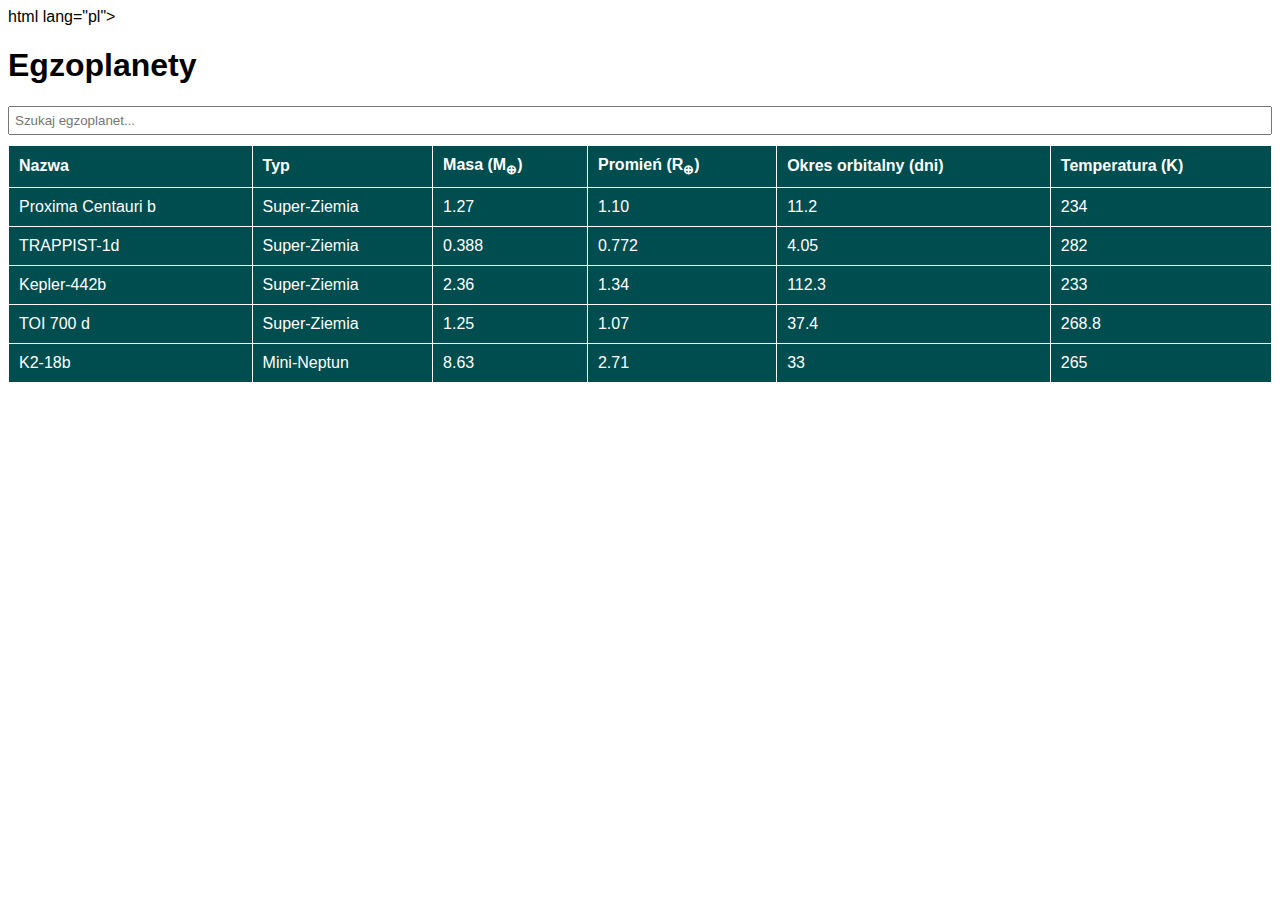
<file: map.html>
html lang="pl">
<head>
    <meta charset="UTF-8">
    <meta name="viewport" content="width=device-width, initial-scale=1.0">
    <title>Egzoplanety</title>
    <style>
        body {
            font-family: Arial, sans-serif;
        }
        table {
            width: 100%;
            border-collapse: collapse;
            background-color: #004D4F;
            color: white;
        }
        th, td {
            padding: 10px;
            text-align: left;
            border: 1px solid white;
        }
        th {
            cursor: pointer;
        }
        th.sort-asc::after {
            content: " ▲";
        }
        th.sort-desc::after {
            content: " ▼";
        }
        input[type="text"] {
            width: 100%;
            padding: 5px;
            margin-bottom: 10px;
            box-sizing: border-box;
        }
    </style>
</head>
<body>
    <h1>Egzoplanety</h1>
    <input type="text" id="searchInput" onkeyup="filterTable()" placeholder="Szukaj egzoplanet...">
    <table id="exoplanetTable">
        <thead>
            <tr>
                <th onclick="sortTable(0)">Nazwa</th>
                <th onclick="sortTable(1)">Typ</th>
                <th onclick="sortTable(2)">Masa (M<sub>⊕</sub>)</th>
                <th onclick="sortTable(3)">Promień (R<sub>⊕</sub>)</th>
                <th onclick="sortTable(4)">Okres orbitalny (dni)</th>
                <th onclick="sortTable(5)">Temperatura (K)</th>
            </tr>
        </thead>
        <tbody>
            <tr>
                <td>Proxima Centauri b</td>
                <td>Super-Ziemia</td>
                <td>1.27</td>
                <td>1.10</td>
                <td>11.2</td>
                <td>234</td>
            </tr>
            <tr>
                <td>TRAPPIST-1d</td>
                <td>Super-Ziemia</td>
                <td>0.388</td>
                <td>0.772</td>
                <td>4.05</td>
                <td>282</td>
            </tr>
            <tr>
                <td>Kepler-442b</td>
                <td>Super-Ziemia</td>
                <td>2.36</td>
                <td>1.34</td>
                <td>112.3</td>
                <td>233</td>
            </tr>
            <tr>
                <td>TOI 700 d</td>
                <td>Super-Ziemia</td>
                <td>1.25</td>
                <td>1.07</td>
                <td>37.4</td>
                <td>268.8</td>
            </tr>
            <tr>
                <td>K2-18b</td>
                <td>Mini-Neptun</td>
                <td>8.63</td>
                <td>2.71</td>
                <td>33</td>
                <td>265</td>
            </tr>
        </tbody>
    </table>

    <script>
        function sortTable(n) {
            const table = document.getElementById("exoplanetTable");
            let rows, switching, i, x, y, shouldSwitch, dir, switchcount = 0;
            switching = true;
            dir = "asc"; 
            while (switching) {
                switching = false;
                rows = table.rows;
                for (i = 1; i < (rows.length - 1); i++) {
                    shouldSwitch = false;
                    x = rows[i].getElementsByTagName("TD")[n];
                    y = rows[i + 1].getElementsByTagName("TD")[n];
                    if (dir == "asc") {
                        if (x.innerHTML.toLowerCase() > y.innerHTML.toLowerCase()) {
                            shouldSwitch = true;
                            break;
                        }
                    } else if (dir == "desc") {
                        if (x.innerHTML.toLowerCase() < y.innerHTML.toLowerCase()) {
                            shouldSwitch = true;
                            break;
                        }
                    }
                }
                if (shouldSwitch) {
                    rows[i].parentNode.insertBefore(rows[i + 1], rows[i]);
                    switching = true;
                    switchcount++;
                } else {
                    if (switchcount == 0 && dir == "asc") {
                        dir = "desc";
                        switching = true;
                    }
                }
            }
        }

        function filterTable() {
            const input = document.getElementById("searchInput");
            const filter = input.value.toLowerCase();
            const table = document.getElementById("exoplanetTable");
            const tr = table.getElementsByTagName("tr");
            for (let i = 1; i < tr.length; i++) {
                tr[i].style.display = "none";
                const td = tr[i].getElementsByTagName("td");
                for (let j = 0; j < td.length; j++) {
                    if (td[j]) {
                        if (td[j].innerHTML.toLowerCase().indexOf(filter) > -1) {
                            tr[i].style.display = "";
                            break;
                        }
                    }
                }
            }
        }
    </script>
</body>
</html>
</file>
